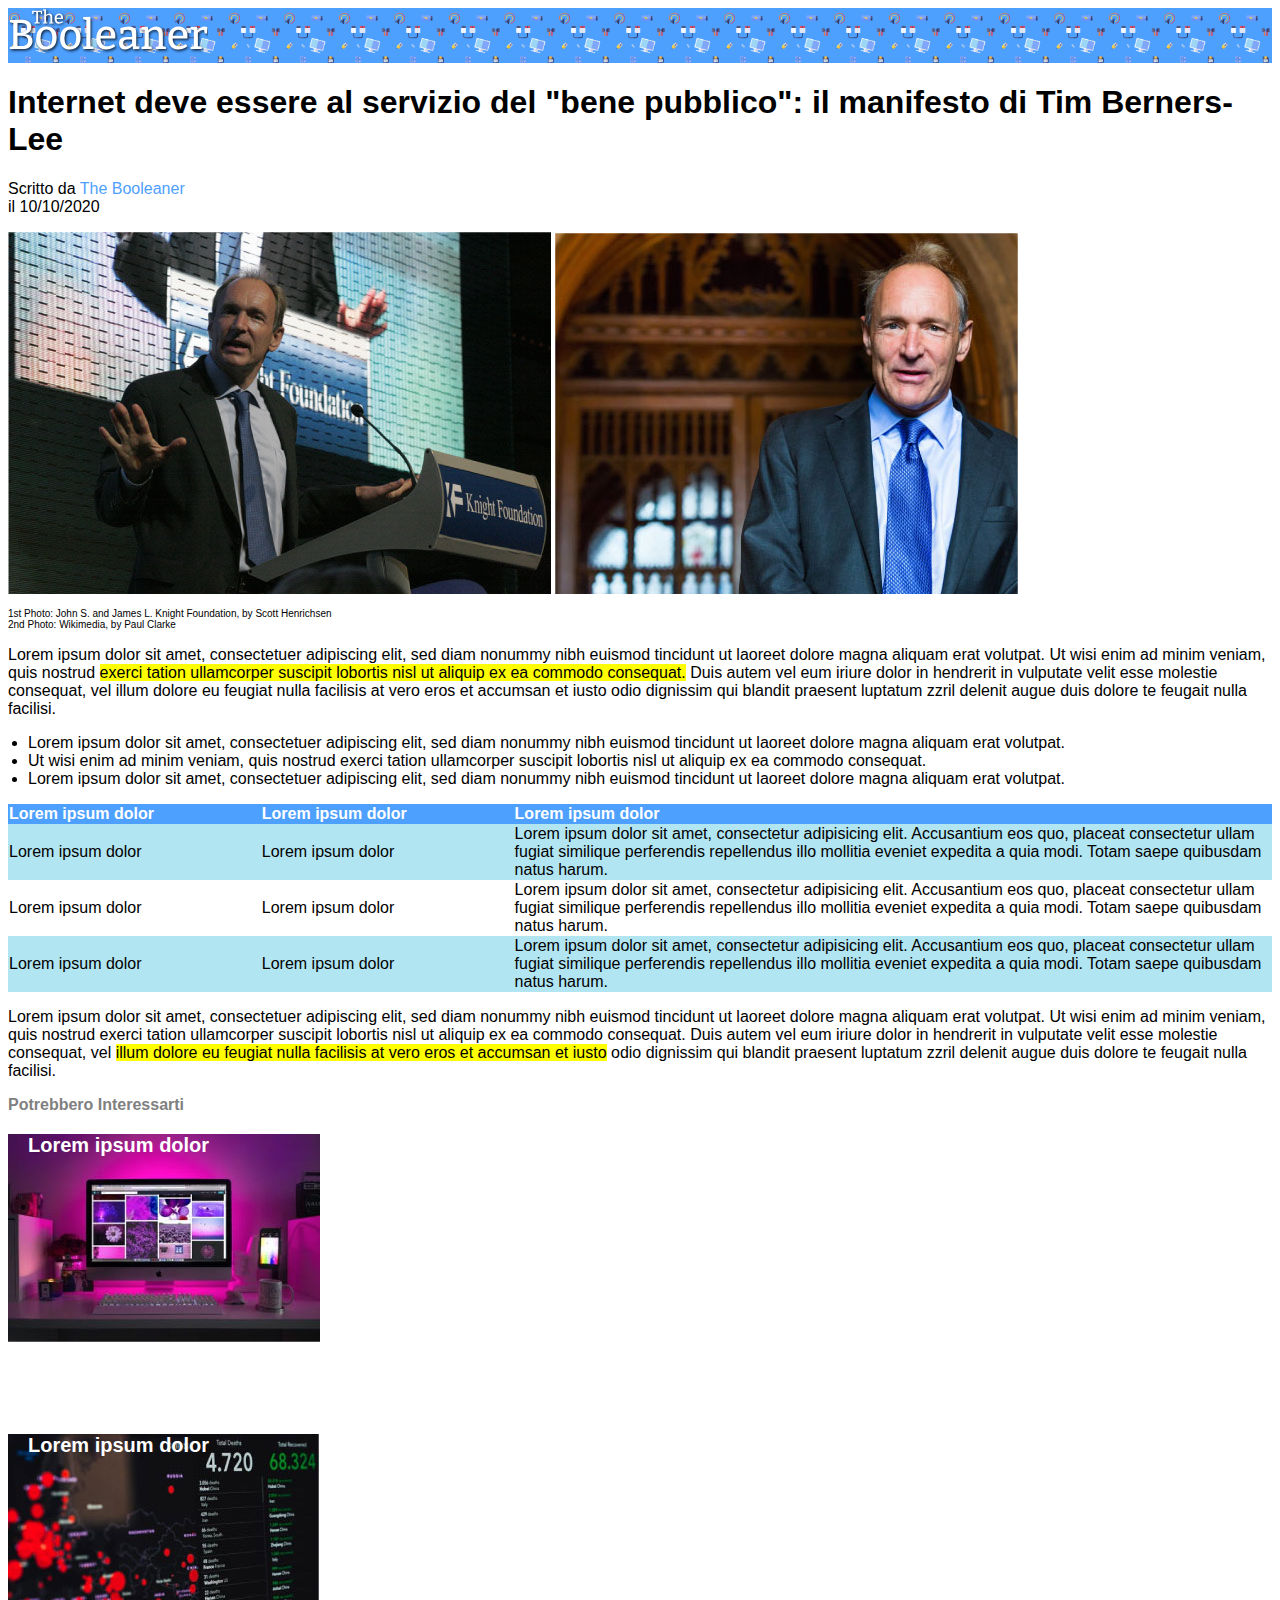
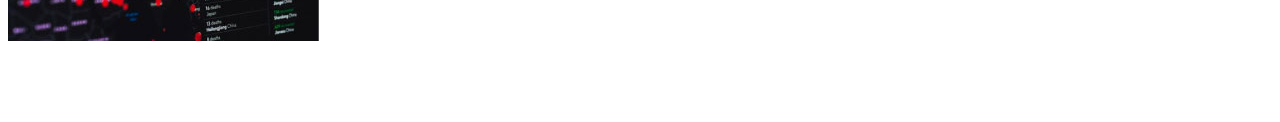
<file: index.html>
<!DOCTYPE html>
<html lang="en">
<head>
    <meta charset="UTF-8">
    <meta name="viewport" content="width=device-width, initial-scale=1.0">
    <link rel="stylesheet" href="css/style.css">
    <title>The Booleaner</title>
</head>
<body>
    <!-- Intestazione -->
    <header>
        <div id="logo">
            <img src="img/logo.svg" alt="logo Booleaner">
        </div>
    </header>
    <!-- Articolo -->
    <main>
    <!-- Intestazione e foto -->
        <section>
            <h1>Internet deve essere al servizio del "bene pubblico": il manifesto di Tim Berners-Lee
            </h1>
            <p>Scritto da <span id="autore">The Booleaner</span>
            <br> il 10/10/2020 </p>
            <img src="img/tim-1.jpg" alt="dibattito di tim">
            <img src="img/tim-2.jpg" alt="foto tim">
            <p id="fotodescription">1st Photo: John S. and James L. Knight Foundation, by Scott Henrichsen <br> 2nd Photo: Wikimedia, by Paul Clarke</p>
        </section>
    <!-- Sezione Esplicativa -->
        <section>
            <p>Lorem ipsum dolor sit amet, consectetuer adipiscing elit, sed diam nonummy nibh euismod tincidunt ut laoreet dolore magna aliquam erat volutpat. Ut wisi enim ad minim veniam, quis nostrud <span class="evi">exerci tation ullamcorper suscipit lobortis nisl ut aliquip ex ea commodo consequat.</span> Duis autem vel eum iriure dolor in hendrerit in vulputate velit esse molestie consequat, vel illum dolore eu feugiat nulla facilisis at vero eros et accumsan et iusto odio dignissim qui blandit praesent luptatum zzril delenit augue duis dolore te feugait nulla facilisi.</p>
        </section>

    <!-- Sezione Lista -->
        <section id="list">
            <ul>
                <li>Lorem ipsum dolor sit amet, consectetuer adipiscing elit, sed diam nonummy nibh euismod tincidunt ut laoreet dolore magna aliquam erat volutpat.</li>
                <li>Ut wisi enim ad minim veniam, quis nostrud exerci tation ullamcorper suscipit lobortis nisl ut aliquip ex ea commodo consequat.</li>
                <li>Lorem ipsum dolor sit amet, consectetuer adipiscing elit, sed diam nonummy nibh euismod tincidunt ut laoreet dolore magna aliquam erat volutpat.</li>
            </ul>
        </section>
    <!-- Tabella -->
        <table>
            <thead id="colhead">
                <tr>
                    <th class="tdsmall">Lorem ipsum dolor</th>
                    <th class="tdsmall">Lorem ipsum dolor</th>
                    <th>Lorem ipsum dolor</th>
                </tr>
            </thead>
            <tbody>
                <tr class="coldisp">
                    <td class="tdsmall">Lorem ipsum dolor</td>
                    <td class="tdsmall">Lorem ipsum dolor</td>
                    <td>Lorem ipsum dolor sit amet, consectetur adipisicing elit. Accusantium eos quo, placeat consectetur ullam fugiat similique perferendis repellendus illo mollitia eveniet expedita a quia modi. Totam saepe quibusdam natus harum. </td>
                </tr>
                <tr>
                    <td class="tdsmall">Lorem ipsum dolor</td>
                    <td class="tdsmall">Lorem ipsum dolor</td>
                    <td>Lorem ipsum dolor sit amet, consectetur adipisicing elit. Accusantium eos quo, placeat consectetur ullam fugiat similique perferendis repellendus illo mollitia eveniet expedita a quia modi. Totam saepe quibusdam natus harum. </td>
                </tr>
                <tr class="coldisp">
                    <td class="tdsmall">Lorem ipsum dolor</td>
                    <td class="tdsmall">Lorem ipsum dolor</td>
                    <td>Lorem ipsum dolor sit amet, consectetur adipisicing elit. Accusantium eos quo, placeat consectetur ullam fugiat similique perferendis repellendus illo mollitia eveniet expedita a quia modi. Totam saepe quibusdam natus harum. </td>
                </tr>
            </tbody>
        </table>
    <!-- Conclusioni articolo -->
        <section>
            <p>Lorem ipsum dolor sit amet, consectetuer adipiscing elit, sed diam nonummy nibh euismod tincidunt ut laoreet dolore magna aliquam erat volutpat. Ut wisi enim ad minim veniam, quis nostrud exerci tation ullamcorper suscipit lobortis nisl ut aliquip ex ea commodo consequat. Duis autem vel eum iriure dolor in hendrerit in vulputate velit esse molestie consequat, vel <span class="evi">illum dolore eu feugiat nulla facilisis at vero eros et accumsan et iusto</span> odio dignissim qui blandit praesent luptatum zzril delenit augue duis dolore te feugait nulla facilisi.</p>
        </section>
    </main>
    <!-- foto finali -->
    <footer>
        <h3> Potrebbero Interessarti</h3>
        <div id="footerimg1">
            <h4 class="loremtxt">Lorem ipsum dolor</h4>
        </div>
        <div  id="footerimg2">
            <h4 class="loremtxt">Lorem ipsum dolor</h4>
        </div>
    </footer>
</body>
</html>
</file>
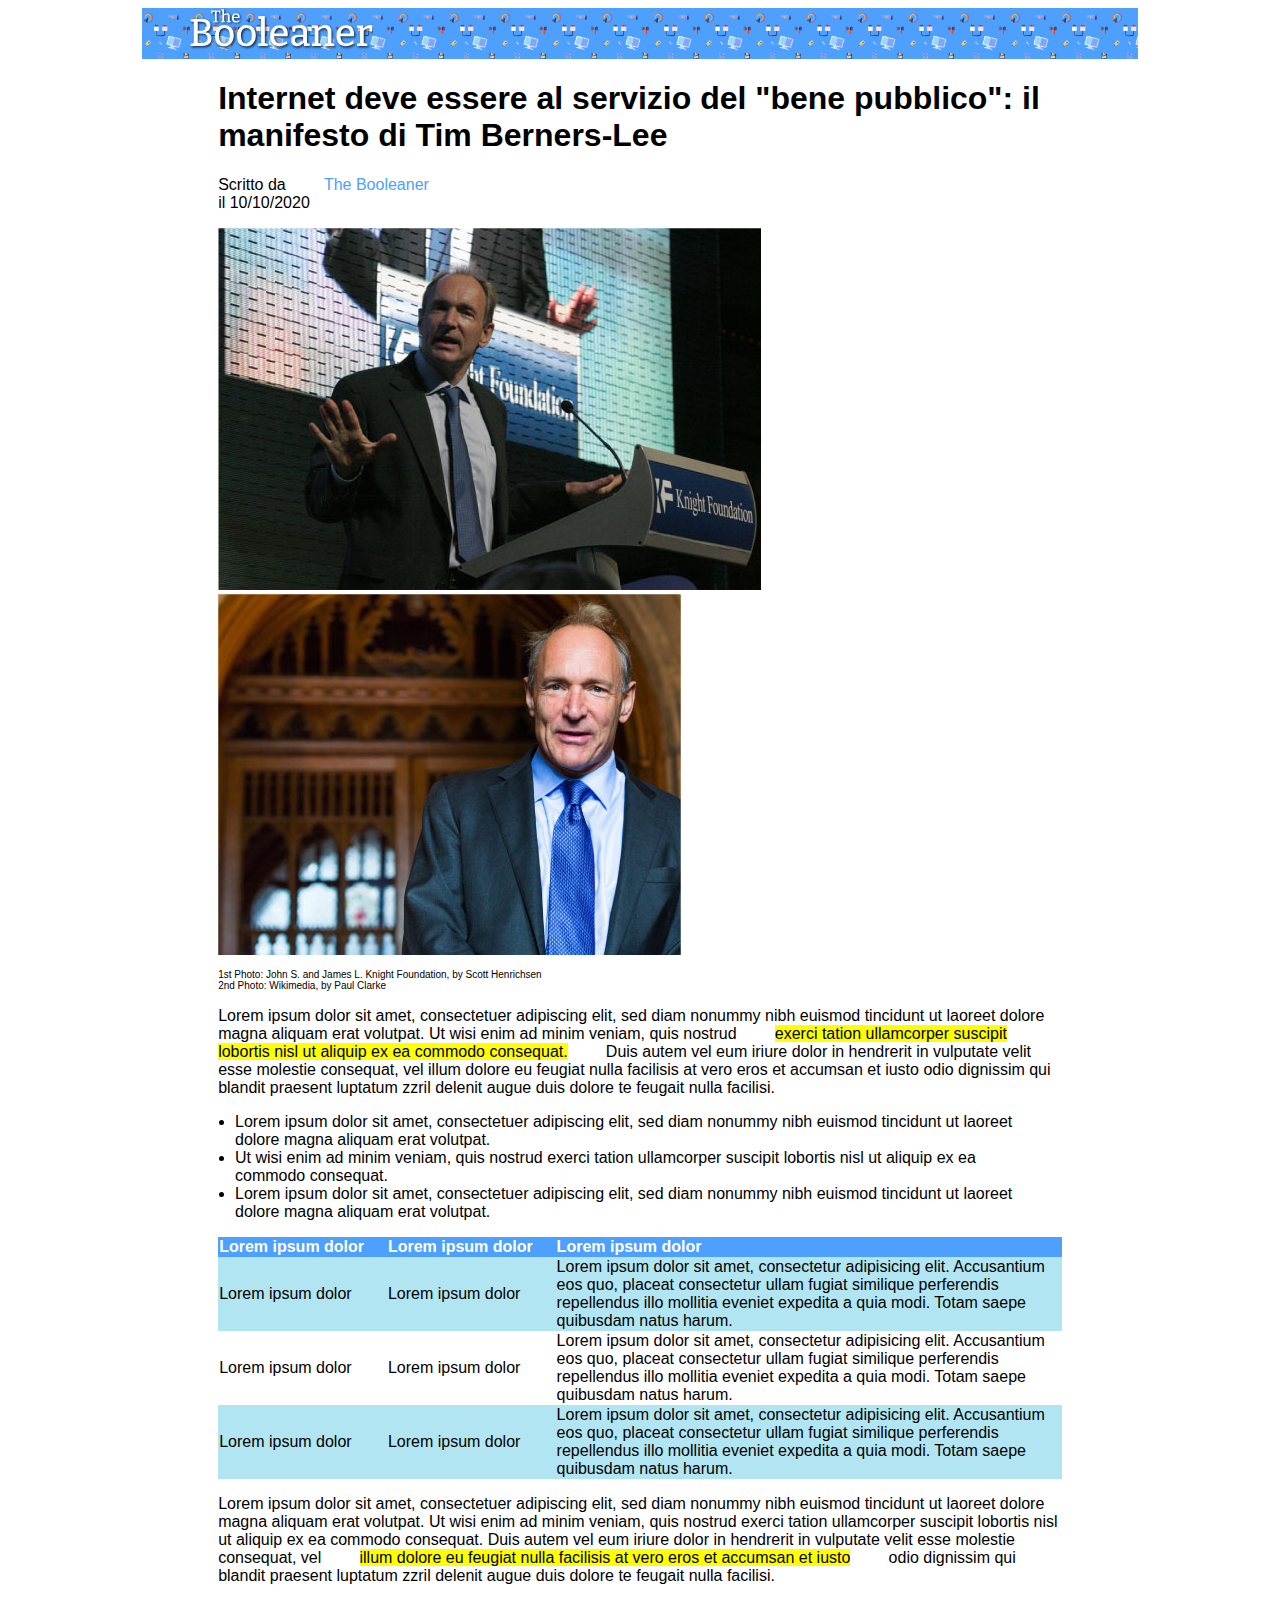
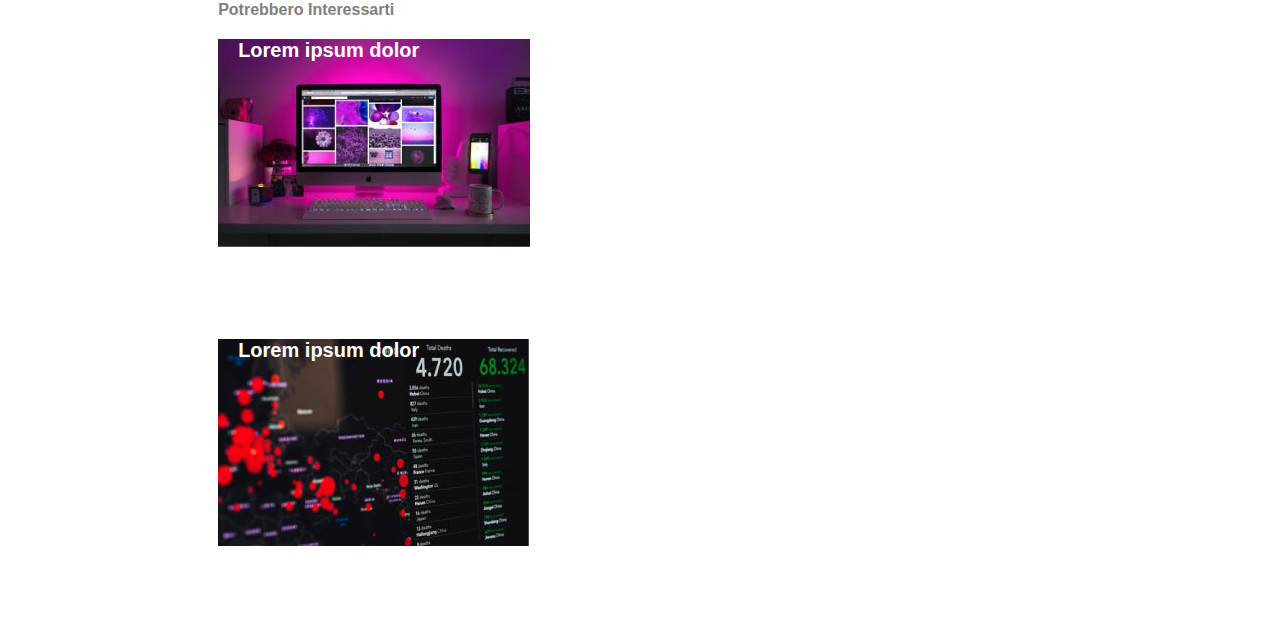
<file: Bonus/index.html>
<!DOCTYPE html>
<html lang="en">
<head>
    <meta charset="UTF-8">
    <meta name="viewport" content="width=device-width, initial-scale=1.0">
    <link rel="stylesheet" href="css/style.css">
    <title>The Booleaner</title>
</head>
<body>
    <!-- Intestazione -->
    <header>
        <div id="logo">
            <img src="img/logo.svg" alt="logo Booleaner">
        </div>
    </header>
    <!-- Articolo -->
    <main>
    <!-- Intestazione e foto -->
        <section>
            <h1>Internet deve essere al servizio del "bene pubblico": il manifesto di Tim Berners-Lee
            </h1>
            <p>Scritto da <span id="autore">The Booleaner</span>
            <br> il 10/10/2020 </p>
            <img src="img/tim-1.jpg" alt="dibattito di tim">
            <img src="img/tim-2.jpg" alt="foto tim">
            <p id="fotodescription">1st Photo: John S. and James L. Knight Foundation, by Scott Henrichsen <br> 2nd Photo: Wikimedia, by Paul Clarke</p>
        </section>
    <!-- Sezione Esplicativa -->
        <section>
            <p>Lorem ipsum dolor sit amet, consectetuer adipiscing elit, sed diam nonummy nibh euismod tincidunt ut laoreet dolore magna aliquam erat volutpat. Ut wisi enim ad minim veniam, quis nostrud <span class="evi">exerci tation ullamcorper suscipit lobortis nisl ut aliquip ex ea commodo consequat.</span> Duis autem vel eum iriure dolor in hendrerit in vulputate velit esse molestie consequat, vel illum dolore eu feugiat nulla facilisis at vero eros et accumsan et iusto odio dignissim qui blandit praesent luptatum zzril delenit augue duis dolore te feugait nulla facilisi.</p>
        </section>

    <!-- Sezione Lista -->
        <section id="list">
            <ul>
                <li>Lorem ipsum dolor sit amet, consectetuer adipiscing elit, sed diam nonummy nibh euismod tincidunt ut laoreet dolore magna aliquam erat volutpat.</li>
                <li>Ut wisi enim ad minim veniam, quis nostrud exerci tation ullamcorper suscipit lobortis nisl ut aliquip ex ea commodo consequat.</li>
                <li>Lorem ipsum dolor sit amet, consectetuer adipiscing elit, sed diam nonummy nibh euismod tincidunt ut laoreet dolore magna aliquam erat volutpat.</li>
            </ul>
        </section>
    <!-- Tabella -->
    <section>
        <table>
            <thead id="colhead">
                <tr>
                    <th class="tdsmall">Lorem ipsum dolor</th>
                    <th class="tdsmall">Lorem ipsum dolor</th>
                    <th>Lorem ipsum dolor</th>
                </tr>
            </thead>
            <tbody>
                <tr class="coldisp">
                    <td class="tdsmall">Lorem ipsum dolor</td>
                    <td class="tdsmall">Lorem ipsum dolor</td>
                    <td>Lorem ipsum dolor sit amet, consectetur adipisicing elit. Accusantium eos quo, placeat consectetur ullam fugiat similique perferendis repellendus illo mollitia eveniet expedita a quia modi. Totam saepe quibusdam natus harum. </td>
                </tr>
                <tr>
                    <td class="tdsmall">Lorem ipsum dolor</td>
                    <td class="tdsmall">Lorem ipsum dolor</td>
                    <td>Lorem ipsum dolor sit amet, consectetur adipisicing elit. Accusantium eos quo, placeat consectetur ullam fugiat similique perferendis repellendus illo mollitia eveniet expedita a quia modi. Totam saepe quibusdam natus harum. </td>
                </tr>
                <tr class="coldisp">
                    <td class="tdsmall">Lorem ipsum dolor</td>
                    <td class="tdsmall">Lorem ipsum dolor</td>
                    <td>Lorem ipsum dolor sit amet, consectetur adipisicing elit. Accusantium eos quo, placeat consectetur ullam fugiat similique perferendis repellendus illo mollitia eveniet expedita a quia modi. Totam saepe quibusdam natus harum. </td>
                </tr>
            </tbody>
        </table>
    </section>
    <!-- Conclusioni articolo -->
        <section>
            <p>Lorem ipsum dolor sit amet, consectetuer adipiscing elit, sed diam nonummy nibh euismod tincidunt ut laoreet dolore magna aliquam erat volutpat. Ut wisi enim ad minim veniam, quis nostrud exerci tation ullamcorper suscipit lobortis nisl ut aliquip ex ea commodo consequat. Duis autem vel eum iriure dolor in hendrerit in vulputate velit esse molestie consequat, vel <span class="evi">illum dolore eu feugiat nulla facilisis at vero eros et accumsan et iusto</span> odio dignissim qui blandit praesent luptatum zzril delenit augue duis dolore te feugait nulla facilisi.</p>
        </section>
    </main>
    <!-- foto finali -->
    <footer>
        <section>
            <h3> Potrebbero Interessarti</h3>
            <div id="footerimg1">
                <h4 class="loremtxt">Lorem ipsum dolor</h4>
            </div>
            <div  id="footerimg2">
                <h4 class="loremtxt">Lorem ipsum dolor</h4>
            </div>
        </section>
    </footer>
</body>
</html>
</file>
<file: css/style.css>
/* regole generali */


*{
    font-family: Arial, Helvetica, sans-serif;
}


/* regole header */

header {
    background-image: url(../img/pattern.png);
    background-color: #4EA0FF;
    background-size: contain;
    background-repeat: repeat;
}

#logo {
    width: 200px;
}

/* regole body */

.evi { 
    background:#FFFF00;

}

#autore {
    color: #4EA0FF;
}

#fotodescription {
    font-size: 10px;
}

#list {
    margin-left: -20px;
}

/* regole tabella */
table {
    border-collapse: collapse;
    table-layout: auto;
}

.tdsmall {
    width: 20%;
}

#colhead {
    background-color: #4EA0FF;
    text-align: left;
    color: white;
}

.coldisp {
    background-color: #B1E5F2;
}

/* regole footer */

h3 {
    color: grey;
    font-size: 16px;
}

#footerimg1 {
    background-image: url(../img/monitor.jpg);
    background-repeat: no-repeat;
    color: #FFFFFF;
    font-size: 20px;
    text-align: center;
    height: 280px;
}

#footerimg2 {
    background-image: url(../img/graph.jpg);
    background-repeat: no-repeat;
    color: #FFFFFF;
    font-size: 20px;
    height: 280px;
}

.loremtxt {
    text-align: left;
    margin: 20px;
}
</file>
<file: Bonus/css/style.css>
/* regole generali */


*{
    font-family: Arial, Helvetica, sans-serif;
    margin-left: 4%;
    margin-right: 4%;
}


/* regole header */

header {
    background-image: url(../img/pattern.png);
    background-color: #4EA0FF;
    background-size: contain;
    background-repeat: repeat;
}

#logo {
    width: 200px;
}

/* regole body */

.evi { 
    background:#FFFF00;

}

#autore {
    color: #4EA0FF;
}

#fotodescription {
    font-size: 10px;
}

#list {
    margin-left: -20px;
}

/* regole tabella */
table {   
    border-collapse: collapse;
    table-layout: auto;
}

.tdsmall {
    width: 20%;
}

#colhead {
    background-color: #4EA0FF;
    text-align: left;
    color: white;
}

.coldisp {
    background-color: #B1E5F2;
}

/* regole footer */

h3 {
    color: grey;
    font-size: 16px;
}

#footerimg1 {
    background-image: url(../img/monitor.jpg);
    background-repeat: no-repeat;
    color: #FFFFFF;
    font-size: 20px;
    text-align: center;
    height: 280px;
}

#footerimg2 {
    background-image: url(../img/graph.jpg);
    background-repeat: no-repeat;
    color: #FFFFFF;
    font-size: 20px;
    height: 280px;
}

.loremtxt {
    text-align: left;
    margin: 20px;
}
</file>
